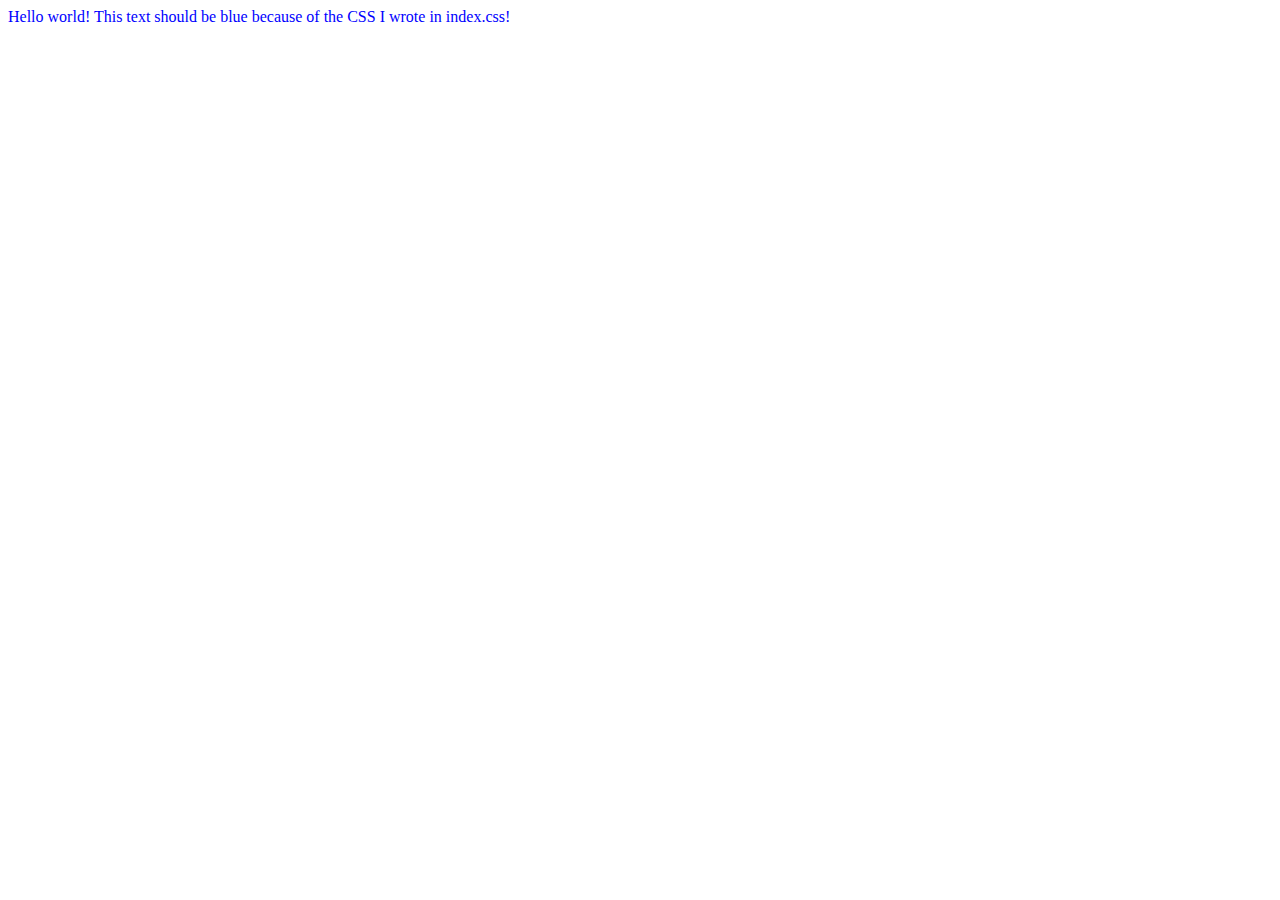
<file: index.html>
<html>
  <head>
    <link rel="stylesheet" type="text/css" href="index.css">
  </head>
  <body>
    <p>Hello world! This text should be blue because of the CSS I wrote in index.css!</p>
    <script type="text/javascript" src="index.js"></script>
  </body>
</html>
</file>
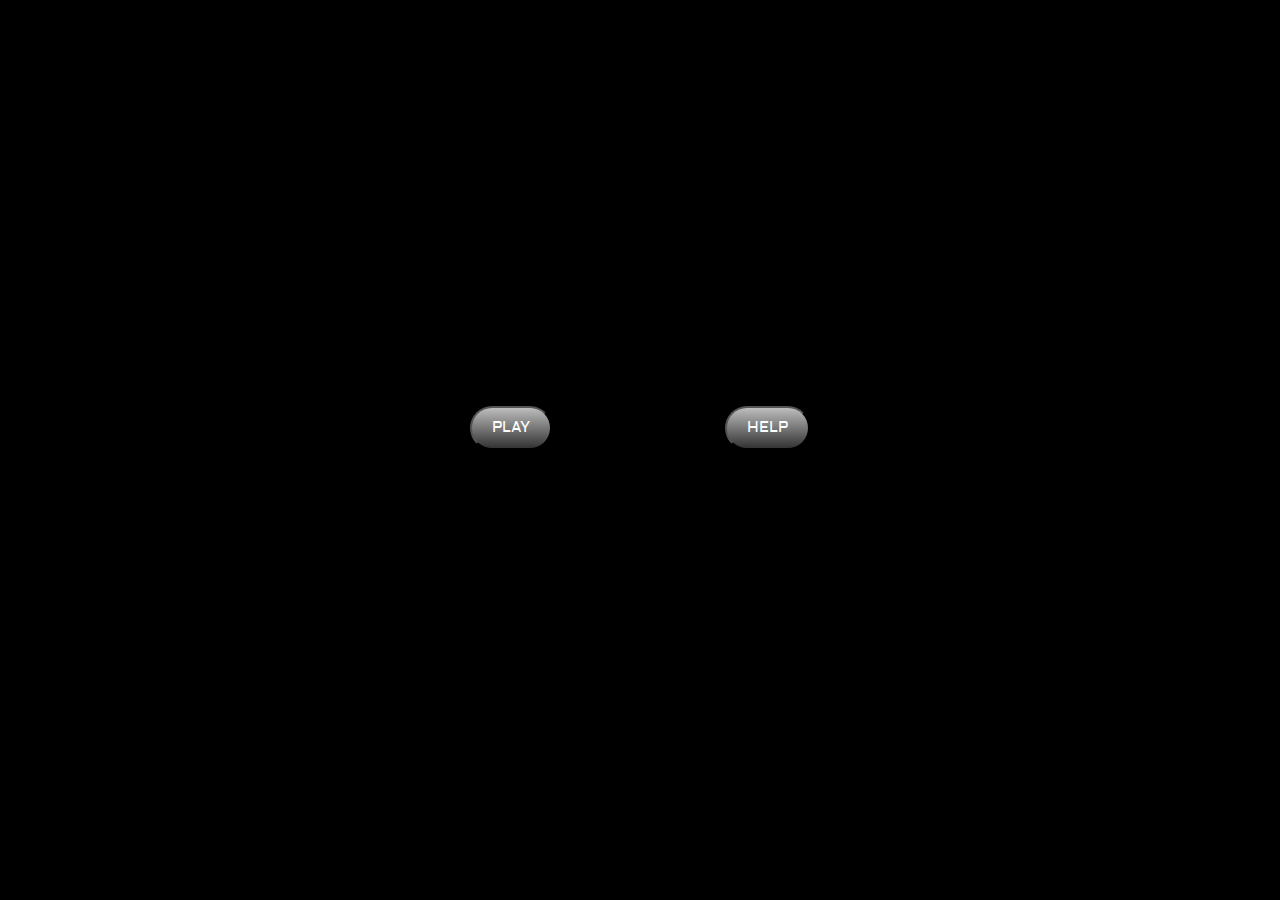
<file: docs/index.html>
<!DOCTYPE html>
<html>
<head>
	<meta name="viewport" content="width=device-width, initial-scale=1.0">
	<meta charset="UTF-8">
	<title>AVENGERS - THE INFINITY GAUNTLET</title>
	<script src="https://ajax.googleapis.com/ajax/libs/jquery/3.2.1/jquery.min.js"></script>
	<script type='text/javascript' src='java.js'></script>
	<link href="style.css" rel="stylesheet">
	<link href="https://fonts.googleapis.com/css?family=Aldrich" rel="stylesheet">
</head>
<body>
	<div id="header" style="text-align">
		<button id="new_game" class="btn" style="display:none;position:absolute;width:140px;top:300px;left:100px;">
			New Game
		</button>
	</div>
	<div id="cover">
		<button id="play" class="btn" style="position:absolute;bottom:10px;left:10px;">PLAY</button>
		<button id="help" class="btn" style="position:absolute;bottom:10px;right:10px;">HELP</button>
	</div>
	<div id="info">
		<div style="font-size:35px;">
			Avengers
		</div>
		<div style="font-size:23px;">
			The Infinity Gauntlet
		</div>
		<br>
		<div style="width:320px;height:290px;overflow:auto;">
			The goal is to make lines, horizontally or vertically, of three or more matching gems. Swap two adjacent pieces, and if you make a line of three or more pieces, it will disappear and new pieces will fall onto the board. If no moves are possible, the game ends.
			<br><br>
			<b>THE GEMS</b>:
			<hr>
			<table border=0>
				<tr>
					<th align=left colspan=2>
						Soul
					</th>
				</tr>
				<tr>
					<th valign=top>
						<div class="gem gem_soul"></div>
					</th>
					<th align=left valign=top style="font-size:15px;">
						Allows the user to steal, control, manipulate, and alter living and dead souls. The Soul Gem is also the gateway to an idyllic pocket universe. At full potential, the Soul Gem grants the user control over all life in the universe.
					</th>
				</tr>
				<tr>
					<th align=left colspan=2>
						Time
					</th>
				</tr>
				<tr>
					<th valign=top>
						<div class="gem gem_time"></div>
					</th>
					<th align=left valign=top style="font-size:15px;">
						Allows the user to see into the past and the future; stop, slow down, speed up or reverse the flow of time; time travel; change the past and the future; age and de-age beings; and trap people or entire universes in unending loops of time. At full potential, the Time Gem grants the user omniscience and total control over the past, present and future.
					</th>
				</tr>
				<tr>
					<th align=left colspan=2>
						Space
					</th>
				</tr>
				<tr>
					<th valign=top>
						<div class="gem gem_space"></div>
					</th>
					<th align=left valign=top style="font-size:15px;">
						Allows the user to exist in any location; move any object anywhere throughout reality; warp or rearrange space; teleport themselves and others any place the user can imagine; increase their speed; and alter the distance between objects contrary to the laws of physics. At full potential, the Space Gem grants the user omnipresence.
					</th>
				</tr>
				<tr>
					<th align=left colspan=2>
						Mind
					</th>
				</tr>
				<tr>
					<th valign=top>
						<div class="gem gem_mind"></div>
					</th>
					<th align=left valign=top style="font-size:15px;">
						Allows the user to enhance their mental and psionic abilities and access the thoughts and dreams of other beings. When backed by the Power Gem, the Mind Gem can access all minds in existence simultaneously. The Mind Gem is also the manifestation of the universal subconscious. At full potential, the Mind Gem grants the user omniscience.
					</th>
				</tr>
				<tr>
					<th align=left colspan=2>
						Reality
					</th>
				</tr>
				<tr>
					<th valign=top>
						<div class="gem gem_reality"></div>
					</th>
					<th align=left valign=top style="font-size:15px;">
						Allows the user to fulfill their wishes, even if the wish is in direct contradiction with scientific laws, and do things that would normally be impossible; and create any type of alternate reality the user wishes. When backed by the power of the other Gems, the Reality Gem allows the user to alter reality on a universal scale.
					</th>
				</tr>
				<tr>
					<th align=left colspan=2>
						Power
					</th>
				</tr>
				<tr>
					<th valign=top>
						<div class="gem gem_power"></div>
					</th>
					<th align=left valign=top style="font-size:15px;">
						Allows the user to access and manipulate all forms of energy; enhance their physical strength and durability; and boost the effects of the other five Gems. At full potential, the Power Gem grants the user omnipotence.
					</th>
				</tr>
			</table>
		</div>
		<button id="info_close" class="btn" style="position:absolute;bottom:10px;right:10px;">CLOSE</button>
	</div>
	<canvas id="viewport" width="360" height="460"></canvas>
</body>
</html>
</file>
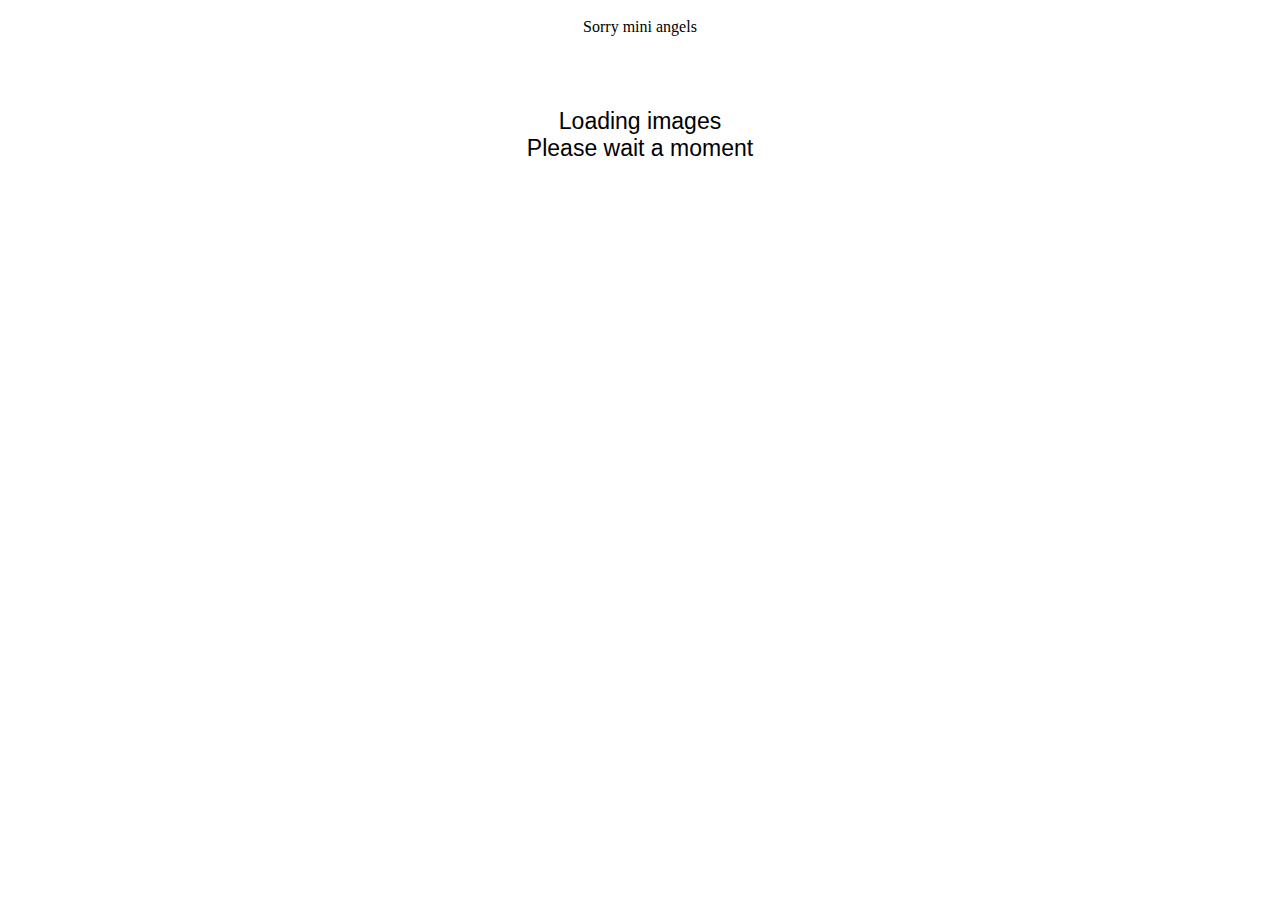
<file: docs/sorry/index.html>
<!DOCTYPE HTML>
<html>
	<!-- 
	-->
	<head>
		<meta name="viewport" content="width=device-width, initial-scale=1.0">
		<meta charset="utf-8">
		<link href="https://fonts.googleapis.com/css?family=Russo+One" rel="stylesheet">
		<title>Sorry mini angels</title>
		<script src="https://ajax.googleapis.com/ajax/libs/jquery/3.2.1/jquery.min.js"></script>
		<script src="https://fingaholic.github.io/jquery.imgpreloader/js/jquery.imgpreloader.js"></script>
		<script type='text/javascript' src='index.js'></script>
	        <link href="index.css" rel="stylesheet">
	</head>
	<body>
		<div id="main">
			<div id="loading">
				Loading images<br>
				Please wait a moment
			</div>
			<div id="title">
				Sorry mini angels
			</div>
			<div id="subtitle"></div>
			<div id="texts"></div>
		</div>
	</body>
</html>
</file>
<file: index.css>
html {
  color: blue;
}
</file>
<file: docs/style.css>
body {
	font-family: 'Aldrich', sans-serif;
	font-size:17px;
	margin:0;
	background-color:black;
	color:lightgrey;
	text-align:center;
}
canvas {
	position:absolute;
	background-image:url(https://i.imgur.com/5nPDxdh.png);
	top:0;
	display:none;
	z-index:1000;
}
#header {
	position:relative;
	margin:auto;
	width:360px;
	height:0;
	z-index:1001;
}
#cover {
	position:absolute;
	top:0;
	left:0;
	width:360px;
	height:460px;
	background-image:url(https://i.imgur.com/Abdk6ZL.png);
	z-index:1000;
	display:none;
}
#info {
	position:absolute;
	top:0;
	left:0;
	width:340px;
	height:440px;
	padding:10px;
	background-color:black;
	overflow:hidden;
	color:lightgrey;
	z-index:1000;
	display:none;
}
.btn {
	background: #bdbdbd;
	background-image: -webkit-linear-gradient(top, #bdbdbd, #333333);
	background-image: -moz-linear-gradient(top, #bdbdbd, #333333);
	background-image: -ms-linear-gradient(top, #bdbdbd, #333333);
	background-image: -o-linear-gradient(top, #bdbdbd, #333333);
	background-image: linear-gradient(to bottom, #bdbdbd, #333333);
	-webkit-border-radius: 28;
	-moz-border-radius: 28;
	border-radius: 28px;
	font-family: 'Aldrich', sans-serif;
	color: #ffffff;
	font-size: 15px;
	padding: 10px 20px 10px 20px;
	text-decoration: none;
	outline:none;
	cursor:pointer;
}
.btn:hover {
	background: #8f8f8f;
	background-image: -webkit-linear-gradient(top, #8f8f8f, #000000);
	background-image: -moz-linear-gradient(top, #8f8f8f, #000000);
	background-image: -ms-linear-gradient(top, #8f8f8f, #000000);
	background-image: -o-linear-gradient(top, #8f8f8f, #000000);
	background-image: linear-gradient(to bottom, #8f8f8f, #000000);
	text-decoration: none;
}
.gem {
	position:relative;
	width:50px;
	height:60px;
	background-repeat:no-repeat;
	background-position:0 0;
}
.gem_soul {
	background-image:url(https://i.imgur.com/Me1wAd6.png);
}
.gem_time {
	background-image:url(https://i.imgur.com/xelw7Ol.png);
}
.gem_space {
	background-image:url(https://i.imgur.com/HibJePl.png);
}
.gem_mind {
	background-image:url(https://i.imgur.com/X3y1Pjy.png);
}
.gem_reality {
	background-image:url(https://i.imgur.com/YlAIINd.png);
}
.gem_power {
	background-image:url(https://i.imgur.com/molURa1.png);
}
</file>
<file: docs/sorry/index.css>
*/
body {
	font-family: 'Russo One', sans-serif;
	font-size:30px;
	font-weight:bold;
	margin:0;
	background-color:#e0e0e0;
}
#main {
	position:relative;
	margin:auto;
	width:360px;
	height:460px;
	overflow:hidden;
}
#title {
	position:absolute;
	top:10px;
	left:0;
	width:100%;
	text-align:center;
	z-index:100;
}
#subtitle {
	position:absolute;
	top:50px;
	left:0;
	width:100%;
	text-align:center;
	font-family: arial, helvetica;
	font-size:19px;
	z-index:100;
}
.matryoshkas {
	position:absolute;
	top:70px;
	left:54px;
	width:252px;
	height:382px;
	cursor:pointer;
	-webkit-transition-duration: 300ms;
	-moz-transition-duration: 300ms;
	-o-transition-duration: 300ms;
	transition-duration: 300ms;
	-webkit-touch-callout: none;
	-webkit-user-select: none;
	-khtml-user-select: none;
	-moz-user-select: none;
	-ms-user-select: none;
	user-select: none;
	-webkit-tap-highlight-color: rgba(255, 255, 255, 0);
}
.inside {
	-ms-transform: scale(.8,.8);
	-webkit-transform: scale(.8,.8);
	transform: scale(.8,.8);
}
.matryoshka_top {
	position:absolute;
	top:0;
	left:0;
	width:252px;
	height:191px;
	background-image:url(https://i.imgur.com/C74VGIz.png);
	background-position:0 0;
}
.matryoshka_bottom {
	position:absolute;
	bottom:0;
	left:0;
	width:252px;
	height:191px;
	background-image:url(https://i.imgur.com/C74VGIz.png);
	background-position:0 -191px;
}
#texts {
	position:absolute;
	top:70px;
	left:0;
	width:360px;
	height:370px;
	background-image:url(https://i.imgur.com/rewxt5T.png);
	-webkit-transition-duration: 500ms;
	-moz-transition-duration: 500ms;
	-o-transition-duration: 500ms;
	transition-duration: 500ms;
	-ms-transform: scale(.3,.3);
	-webkit-transform: scale(.3,.3);
	transform: scale(.3,.3);
	display:none;
}
#loading {
	position:absolute;
	font-family:arial,helvetica;
	top:100px;
	left:0;
	width:100%;
	color:#000000;
	font-size:23px;
	text-align:center;
}
</file>
